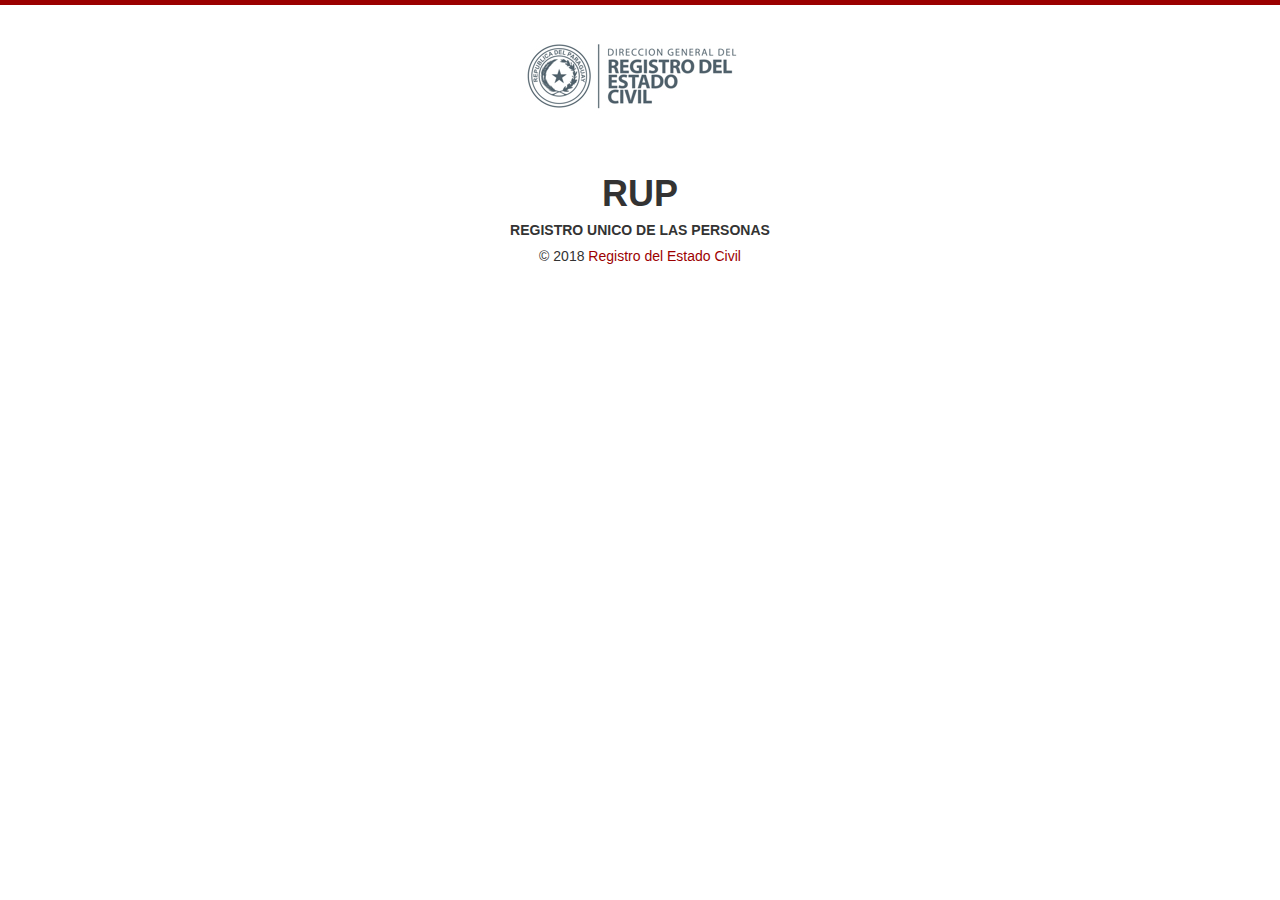
<file: index.html>
<!DOCTYPE html>
<html lang="es">

<head>
  <meta charset="UTF-8">
  <meta name="viewport" content="width=device-width, initial-scale=1.0">
  <meta http-equiv="X-UA-Compatible" content="ie=edge">
  <title>Validación de Certificados - Registro del Estado Civil</title>
  <link rel="shortcut icon" type="image/png" href="/v/assets/img/favicon.png" />
  <link rel="shortcut icon" type="image/png" href="/v/assets/images/favicon.png" />
  <link rel="stylesheet" type="text/css" href="/v/assets/css/bootstrap.min.css" />
  <link rel="stylesheet" type="text/css" href="/v/assets/css/stylesheet-default.css" />
  <style media="screen">
    h1 {
      font-weight: 900;
    }
  </style>
</head>

<body>
  <div id="pageContainer" dir="ltr" class="pageContainer">

    <div class="headerContainer">
      <div class="headerImageArea"><a href="http://registrocivil.gov.py/" target="_blank" class="headerImageLink">
						<img src="/v/assets/img/headerrup.png" title="Registro del Estado Civil" class="headerImage" /></a>
      </div>
    </div>

    <div id="mainContainer" class="mainContainer col-xs-12 col-xs-offset-0 col-sm-8 col-sm-offset-2 col-md-6 col-md-offset-3 col-lg-8 col-lg-offset-2">
      <form id="basicPasswordForm" name="basicPasswordForm" method="post" action="/" class="authenticationForm form-horizontal" enctype="application/x-www-form-urlencoded">
        <div class="authenticationContainer col-xs-12 col-lg-8 col-lg-offset-2">

          <div class="authenticationContent" style="text-align:center;">
            <div class="authenticationPromptArea">
              <h1>RUP</h1>
              <strong>REGISTRO UNICO DE LAS PERSONAS</strong>
            </div>
          </div>
        </div>

      </form>
    </div>
  </div>

  <div class="footerContainer col-xs-12">
    <div class="poweredByArea col-xs-12">&copy; 2018 <span class="poweredByText"> <a href="http://registrocivil.gov.py" target="_blank">Registro del Estado Civil</a></span>
    </div>
  </div>

</body>

</html>
</file>
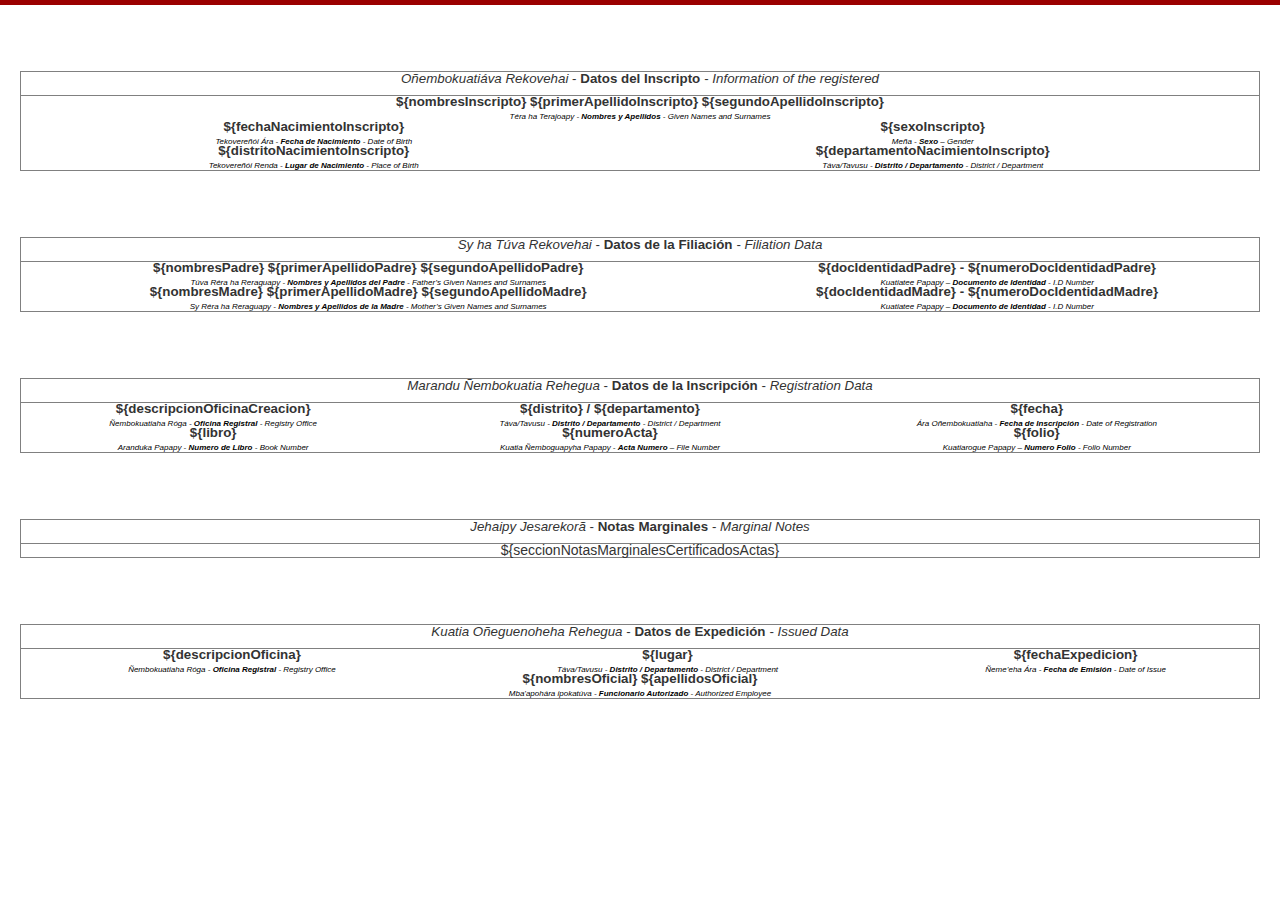
<file: hace/datos.html>
<!DOCTYPE html>
<html lang="es">

<head>
	<meta charset="UTF-8">
  <meta name="viewport" content="width=device-width, initial-scale=1.0">
  <meta http-equiv="X-UA-Compatible" content="ie=edge">
  <title>Validación de Certificados - Registro del Estado Civil</title>
  <link rel="shortcut icon" type="image/png" href="/v/assets/img/favicon.png" />
  <link rel="shortcut icon" type="image/png" href="/v/assets/images/favicon.png" />
  <link rel="stylesheet" type="text/css" href="/v/assets/css/bootstrap.min.css" />
  <link rel="stylesheet" type="text/css" href="/v/assets/css/stylesheet-default.css" />
	<style media="screen">

	</style>
</head>
<body>
	<div id="main">


	    <p style="line-height:4.0">&nbsp;</p>

		<div id="datosInscripto" width="100%" style="padding:0 20px;">
					<table border="1" style-border="dotted;" width="100%">
						<tr>
							<td align="center">
								<div style="text-align: center;">
									<p>
										<span style="font-size: 10pt;margin-top:0;margin-bottom:0;"><i>Oñembokuatiáva Rekovehai</i> - </span>
										<span style="font-size: 10pt;font-weight: bold;margin-top:0;margin-bottom:0;"><b>Datos del Inscripto</b></span>
										<span style="font-size: 10pt;margin-top:0;margin-bottom:0;"> - <i>Information of the registered</i></span>
									</p>
								</div>
        					</td>
						</tr>
						<tr>
							<td>
								<div>
									<table  border="0" width="100%">
									<tr>
										<td colspan="2" align="center">
											<span style="display:block; text-align:center; margin:0 auto; font-weight: bold;font-size: 10pt;"><b>${nombresInscripto} ${primerApellidoInscripto} ${segundoApellidoInscripto}</b></span>
											<span style="color:black;font-style: italic;font-size: 6pt; text-align:center;"><i>Téra ha Terajoapy</i> - <b>Nombres y Apellidos</b> - <i>Given Names and Surnames</i></span>
										</td>
									</tr>
									<tr>
										 <td align="center">
											<span style="display:block; text-align:center; margin:0 auto; font-weight: bold;font-size: 10pt;"><b>${fechaNacimientoInscripto}</b></span>
											<span style="color:black;font-style: italic;font-size: 6pt; text-align:center;"><i>Tekovereñói Ára</i> - <b>Fecha de Nacimiento</b> - <i>Date of Birth</i></span>
										 </td>
										 <td align="center">
											<span style="display:block; text-align:center; margin:0 auto; font-weight: bold;font-size: 10pt;"><b>${sexoInscripto}</b></span>
											<span style="color:black;font-style: italic;font-size: 6pt; text-align:center;"><i>Meña</i> - <b>Sexo</b> – <i>Gender</i></span>
										 </td>
									</tr>
									<tr>
										<td align="center">
											<span style="display:block; text-align:center; margin:0 auto; font-weight: bold;font-size: 10pt;"><b>${distritoNacimientoInscripto}</b></span>
											<span style="color:black;font-style: italic;font-size: 6pt; text-align:center;"><i>Tekovereñói Renda</i> - <b>Lugar de Nacimiento</b> - <i>Place of Birth</i></span>
										</td>
										<td align="center">
											<span style="display:block; text-align:center; margin:0 auto; font-weight: bold;font-size: 10pt;"><b>${departamentoNacimientoInscripto}</b></span>
											<span style="color:black;font-style: italic;font-size: 6pt; text-align:center;"><i>Táva/Tavusu</i> - <b>Distrito / Departamento</b> - <i> District / Department</i></span>
										</td>

									<tr>

									</table>
								</div>
							</td>
						</tr>
						<tr>
						</tr>
					</table>
		</div>

		<p style="line-height:4.0">&nbsp;</p>


<div id="datosFiliacion" width="100%" style="padding:0 20px;">
<table border="1" width="100%">
		<tr>
			<td>
				<div style="text-align: center;">
					<p>
						<span style="font-size: 10pt;margin-top:0;margin-bottom:0;"><i>Sy ha Túva Rekovehai</i> - </span>
	    				<span style="font-size: 10pt;font-weight: bold;margin-top:0;margin-bottom:0;"><b>Datos de la Filiación</b></span>
	    				<span style="font-size: 10pt;margin-top:0;margin-bottom:0;"> - <i>Filiation Data</i></span>
	    			</p>
				</div>
			</td>
		</tr>
		<tr>
			<td>
				<div>
					<table  border="0" width="100%">
						<tr>
							<td align="center">
								<span style="display:block; text-align:center; margin:0 auto; font-weight: bold;font-size: 10pt;"><b>${nombresPadre} ${primerApellidoPadre} ${segundoApellidoPadre}</b></span>
								<span style="color:black;font-style: italic;font-size: 6pt;"><i>Túva Réra ha Reraguapy</i> - <b>Nombres y Apellidos del Padre</b> - <i>Father’s Given Names and Surnames</i></span>
							</td>
							<td align="center">
								<span style="display:block; text-align:center; margin:0 auto; font-weight: bold;font-size: 10pt;"><b>${docIdentidadPadre} - ${numeroDocIdentidadPadre}</b></span>
								<span style="color:black;font-style: italic;font-size: 6pt;"><i>Kuatiatee Papapy</i> – <b>Documento de Identidad</b> - I.D Number</span>
							</td>
						</tr>
						<tr>
							  <td align="center">
									<span style="display:block; text-align:center; margin:0 auto; font-weight: bold;font-size: 10pt;"><b>${nombresMadre} ${primerApellidoMadre} ${segundoApellidoMadre}</b></span>
									<span style="color:black;font-style: italic;font-size: 6pt;"><i>Sy Réra ha Reraguapy</i> - <b>Nombres y Apellidos de la Madre</b> - <i>Mother’s Given Names and Surnames</i></span>
							   </td>
							   <td align="center">
									<span style="display:block; text-align:center; margin:0 auto; font-weight: bold;font-size: 10pt;"><b>${docIdentidadMadre} - ${numeroDocIdentidadMadre}</b></span>
									<span style="color:black;font-style: italic;font-size: 6pt;"><i>Kuatiatee Papapy</i> – <b>Documento de Identidad</b> - <i>I.D Number</i></span>
							  </td>
						 </tr>
					</table>
				</div>
			</td>
        </tr>
    </table>
</div>

<p style="line-height:4.0">&nbsp;</p>

<div id="datosInscripcion" width="100%" style="padding:0 20px;">
	<table border="1" width="100%">
		<tr>
			<td align="center">
				<div style="text-align: center;">
					<p>
						<span style="font-size: 10pt;margin-top:0;margin-bottom:0;"><i>Marandu Ñembokuatia Rehegua</i> - </span>
						<span style="font-size: 10pt;font-weight: bold;margin-top:0;margin-bottom:0;"><b>Datos de la Inscripción</b></span>
						<span style="font-size: 10pt;margin-top:0;margin-bottom:0;"> - <i>Registration Data</i></span>
					</p>
				</div>
			</td>
		</tr>
		<tr>
			<td>
				<div>
					<table  border="0" width="100%">
						<tr>
							<td align="center">
								<span style="display:block; text-align:center; margin:0 auto; font-weight: bold;font-size: 10pt;">${descripcionOficinaCreacion}</b></span>
								<span style="color:black;font-style: italic;font-size: 6pt;"><i>Ñembokuatiaha Róga</i> - <b>Oficina Registral</b> - <i>Registry Office</i></span>
							</td>
					  		<td align="center">
									<span style="display:block; text-align:center; margin:0 auto; font-weight: bold;font-size: 10pt;">${distrito} / ${departamento}</b></span>
									<span style="color:black;font-style: italic;font-size: 6pt;"><i>Táva/Tavusu</i> - <b>Distrito / Departamento</b> - <i>District / Department</i></span>
							</td>
							<td align="center">
								<span style="display:block; text-align:center; margin:0 auto; font-weight: bold;font-size: 10pt;">${fecha}</b></span>
								<span style="color:black;font-style: italic;font-size: 6pt;"><i>Ára Oñembokuatiaha</i> - <b>Fecha de Inscripción</b> - <i>Date of Registration</i></span>
							</td>
						</tr>
						<tr>
							<td align="center">
								<span style="display:block; text-align:center; margin:0 auto; font-weight: bold;font-size: 10pt;">${libro}</b></span>
								<span style="color:black;font-style: italic;font-size: 6pt;"><i>Aranduka Papapy</i> - <b>Numero de Libro</b> - <i>Book Number</i></span>
							</td>
			  			<td align="center">
								<span style="display:block; text-align:center; margin:0 auto; font-weight: bold;font-size: 10pt;">${numeroActa}</b></span>
								<span style="color:black;font-style: italic;font-size: 6pt;"><i>Kuatia Ñemboguapyha Papapy</i> - <b>Acta Numero</b> – <i>File Number</i></span>
							</td>
			  			<td align="center">
								<span style="display:block; text-align:center; margin:0 auto; font-weight: bold;font-size: 10pt;">${folio}</b></span>
								<span style="color:black;font-style: italic;font-size: 6pt;"><i>Kuatiarogue Papapy</i> – <b>Numero Folio</b> - <i>Folio Number</i></span>
							</td>
					 	</tr>
					</table>
				</div>
			</td>
		</tr>
	</table>
</div>

<p style="line-height:4.0">&nbsp;</p>

<div id="notasMarginales" width="100%" style="padding:0 20px;">
	<table border="1" width="100%">
		<tr>
			<td align="center">
				<div style="text-align: center;">
					<p>
						<span style="font-size: 10pt;margin-top:0;margin-bottom:0;"><i>Jehaipy Jesarekor&atilde;</i> - </span>
						<span style="font-size: 10pt;font-weight: bold;margin-top:0;margin-bottom:0;"><b>Notas Marginales</b></span>
						<span style="font-size: 10pt;margin-top:0;margin-bottom:0;"> - <i>Marginal Notes</i></span>
					</p>
				</div>
			</td>
		</tr>

		<tr>
			<td align="center">
				<div>
					<table  border="0" width="100%">
						<tr>
							<td align="center">
								${seccionNotasMarginalesCertificadosActas}
							</td>
						</tr>
					</table>
				</div>
			</td>
		</tr>
	</table>
</div>

<p style="line-height:4.0">&nbsp;</p>

<div id="datosExpedicion" width="100%" style="padding:0 20px;">
	<table border="1" width="100%">
		<tr>
			<td align="center">
				<div style="text-align: center;">
					<p>
						<span style="font-size: 10pt;margin-top:0;margin-bottom:0;"><i>Kuatia Oñeguenoheha Rehegua</i> - </span>
						<span style="font-size: 10pt;font-weight: bold;margin-top:0;margin-bottom:0;"><b>Datos de Expedición</b></span>
						<span style="font-size: 10pt;margin-top:0;margin-bottom:0;"> - <i>Issued Data</i></span>
					</p>
				</div>
			</td>
		</tr>
		<tr>
			<td align="center">
				<div>
					<table  border="0" width="100%">
						<tr>
							<td align="center">
								<span style="display:block; text-align:center; margin:0 auto; font-weight: bold;font-size: 10pt;"><b>${descripcionOficina}</b></span>
								<span style="color:black;font-style: italic;font-size: 6pt;"><i>Ñembokuatiaha Róga</i> - <b>Oficina Registral</b> - <i>Registry Office</i></span>
							</td>
							<td align="center">
								<span style="display:block; text-align:center; margin:0 auto; font-weight: bold;font-size: 10pt;"><b>${lugar}</b></span>
								<span style="color:black;font-style: italic;font-size: 6pt;"><i>Táva/Tavusu</i> - <b>Distrito / Departamento</b> - <i>District / Department</i></span>
							</td>
							<td align="center">
								<span style="display:block; text-align:center; margin:0 auto; font-weight: bold;font-size: 10pt;"><b>${fechaExpedicion}</b></span>
								<span style="color:black;font-style: italic;font-size: 6pt;"><i>Ñeme’eha Ára</i> - <b>Fecha de Emisión</b> - <i>Date of Issue</i></span>
							</td>
						</tr>
						<tr>
							<td colspan="3" align="center">
								<span style="display:block; text-align:center; margin:0 auto; font-weight: bold;font-size: 10pt;"><b>${nombresOficial} ${apellidosOficial}</b></span>
								<span style="color:black;font-style: italic;font-size: 6pt;"><i>Mba'apohára ipokatúva</i> - <span style="font-weight: bold;"><b><i>Funcionario Autorizado</i></b> </span> - <i>Authorized Employee</i></span>
							</td>
						</tr>
					</table>
				</div>
			</td>
		</tr>
	</table>
</div>

<p style="line-height:4.0">&nbsp;</p>


</div>
</body>

</html>
</file>
<file: v/assets/css/stylesheet-default.css>
/*
 * CSS for identity provider views.
 *
 * This CSS is a copy of the base CSS (included in all views). You can use it as an
 * example for defining your own custom CSS.
 *
 * To use a custom CSS, you must reference it from the 'customCss' property (see
 * 'ui_common.properties'). Your CSS will be loaded after the base CSS. Therefore, the
 * declarations in your CSS will take precedence over the base CSS.
 *
 * For performance and maintenance reasons, it is recommended to simplify your custom CSS
 * so that it only contains the declarations differing from the base CSS. This will avoid
 * the same declarations to be loaded twice for each page.
 */

/*
 * All views
 */
body {
	border-top: 5px solid #9B0000;
	line-height: 0.9;
}
a:link {
	color: #9C0000;
	text-decoration: none;
}

a:hover {
	color: #9C0000;
	text-decoration: underline;
}

a:visited {
	color: #9C0000;
    text-decoration: none;
}

.headerContainer {
	margin-top: 1em;
	margin-bottom: 2em;
}

.headerImageArea {
	text-align: center;
}


.headerTitleArea {
 	text-align: center;
 	font-size: xx-large;
}

.mainContainer {
	padding-bottom: 1em;
}

.footersArea {
	text-align: center;
}

.poweredByArea {
	text-align: center;
}

/*
 * validacion flow selector
 */

.flowSelectorForm {
	margin-bottom: 1em;
}

.flowSelectorFormTitleArea {
	margin-bottom: 1em;
}

.flowSelectorFlowList {
	margin-bottom: 1em;
}

.flowSelectorFlow {
	margin-bottom: 1em;
}

.flowSelectorFlowLink {
	text-align: left;
	white-space: normal;
}

.flowSelectorFlowTitleText {
	font-weight: bold;
	color: black;
}

.flowSelectorFlowDetailsText {
	color: black;
}

.flowSelectorFlowImageArea {
	text-align:center;
}

.flowSelectorFlowImage {
	height: 4em;
}

.flowSelectorHelpArea {
	text-align: center;
	margin-bottom: 1em;
}

/*
 * validacion views
 */

.devicePersonalizedImageArea {
	margin-bottom: 2em;
}

.devicePersonalizedImage {
	height: 5em;
}

.validacionContainer {
	border: 1px solid #d8d8d8;
	padding: 1em;
}

.validacionTopArea {
	margin-bottom: 1em;
}

.validacionPromptArea {
	margin-bottom: 2em;
}

.validacionBottomArea {
	margin-top: 1em;
}

.disabledJavascriptWarningText {
	display: table;
	border: 1px solid #fd8080;
	padding: .5em;
	margin: 1em auto;
	text-align: center;
}

.form-control:focus {
	border-color: #ccc;
	outline: 0;
	box-shadow: none;
}

.validacionForm {
	margin-bottom: 1em;
}

.validacionFormTitleArea {
	margin-bottom: 1em;
}

.validacionRegisterDeviceOption {
	padding-bottom: 1em;
	text-align: center;
}

@media (max-width: 767px) {
	.validacionUsernameField > label {
		/* display: none; */
	}

	.validacionPasswordField > label {
		/* display: none; */
	}
}

@media (min-width: 768px) {
	.transparentPlaceholder::-webkit-input-placeholder {
		color:transparent;
	}

	.transparentPlaceholder:-moz-placeholder { /* Firefox 18- */
		color:transparent;
	}

	.transparentPlaceholder::-moz-placeholder {  /* Firefox 19+ */
		color:transparent;
	}

	.transparentPlaceholder:-ms-input-placeholder {
		color:transparent;
	}
}

.checkbox input[type=checkbox] {
	position: relative;
	margin-right: .5em;
	vertical-align: top;
}

.validacionHelpArea {
	text-align: center;
	margin-bottom: 1em;
}

.validacionForm .validacionMessages {
	line-height: 2em;
	text-align:center;
	border: 1px;
	padding: 0;
	margin: 1em 0;
}

.validacionForm .validacionErrorMessages {
	display: block;
	border: 1px solid #fd8080;
}

.validacionForm .validacionWarnMessages {
	display: block;
	border: 1px solid #ff8000;
}

.validacionForm .validacionInfoMessages {
	display: block;
	border: 1px solid #00dd00;
}

.validacionFormButtons {
	display: flex;
	flex-flow: row wrap;
	justify-content: space-between;
	/* flex-direction: row-reverse; */  /* add this to reverse the order of the continue/cancel buttons */
}

/*
 * OAuth user consent views
 */

.userConsentPromptArea {
	margin-bottom: 1em;
}

.userConsentScopeList {
	margin-bottom: 1em;
}

.userConsentScope {
	margin-bottom: 1em;
}

.userConsentScopeTitleText {
	font-weight: bold;
}

.userConsentScopeAttributesTable {
	font-size: inherit;
   	line-height: inherit;
	margin-top: 1em;
}

.userConsentScopeAttributesTable td {
	vertical-align: text-top;
   	padding-top: 0.5em;
   	padding-right: 2em;
}

.userConsentScopeAttributeNameText {
}

.userConsentScopeImageArea {
	text-align:center;
}

.userConsentScopeImage {
	height: 4em;
}

.userConsentDetailsContainer {
	margin-bottom: 1em;
}

.userConsentDetailsHeaderArea {
	margin-bottom: 1em;
}

.userConsentDetailsHeaderPromptText {
}

.userConsentDetailsHeaderExpandText {
}

.userConsentDetailsHeaderExpandArrow {
	width: 20px;
	height: 20px;
	fill: #797979;
}

.userConsentDetailsArea {
	color: #000;
	background-color: #f9f9f9;
	padding: 4% 8% 4% 4%;
	margin: 3% 0% 5% 0%;
	border: 1px solid #ddd;
	border-radius: .25rem;
}

.userConsentDetailsItemArea {
}

.userConsentDetailsItemLabelTextArea {
}

.userConsentDetailsItemLabelText {
	font-weight: bold;
}

.userConsentDetailsItemValueTextArea {
	word-wrap: break-word;
}

.userConsentDetailsItemValueText {
	word-wrap: break-word;
}

.userConsentDetailsSeparator {
}

.userConsentFormArea {
}

.userConsentTitleArea {
	margin-bottom: 1em;
}

.userConsentTopArea {
	margin-bottom: 1em;
}

.userConsentBottomArea {
	margin-bottom: 1em;
}

.userConsentHelpArea {
	text-align: center;
	margin-bottom: 1em;
}

.userConsentContainer {
	border: 1px solid #d8d8d8;
	padding: 1em;
}

.userConsentButtons {
	display: flex;
	flex-flow: row wrap;
	justify-content: space-between;
	/* flex-direction: row-reverse; */  /* add this to reverse the order of the authorize/deny buttons */
}

.userConsentBottomText {
	margin-top: 1em;
}

/*
 * IdP welcome view
 */

.headerOptions {
	min-height: 34px;
}

.welcomeContainer {
	text-align: center;
}

.welcomeLogoutForm {
	text-align: center;
}

.welcomeSubjectDisplayNameArea {
	text-align: right;
}

.welcomeLogoutForm {
	text-align: left;
	border-left: 1px solid #d8d8d8;
}

.welcomeLogoutButton {
	background: none;
	border: none;
	padding: 0;
	color: #9C0000;
	cursor: pointer;
}

.welcomeLogoutButton:hover {
	text-decoration:underline;
}

/*
 * IdP post-logout view
 */

.loggedOutContainer {
	text-align: center;
}

.loggedOutActions {
	margin: 1em 0;
}

/*
 * Error view
 */

.errorContainer {
	text-align: center;
}

.errorActions {
	margin-top: 1em;
}

.errorContinueButton {
	color: black !important;
}

/*
 * Disabled cookies information view
 */

.disabledCookiesInfoContainer {
	text-align: center;
}

.headerImage {
	height: 107px !important;
	width: 277px !important;
}
#certificadoForm {
	width: 80%;
	margin-left: 10%;
	margin-right: auto;
}
</file>
